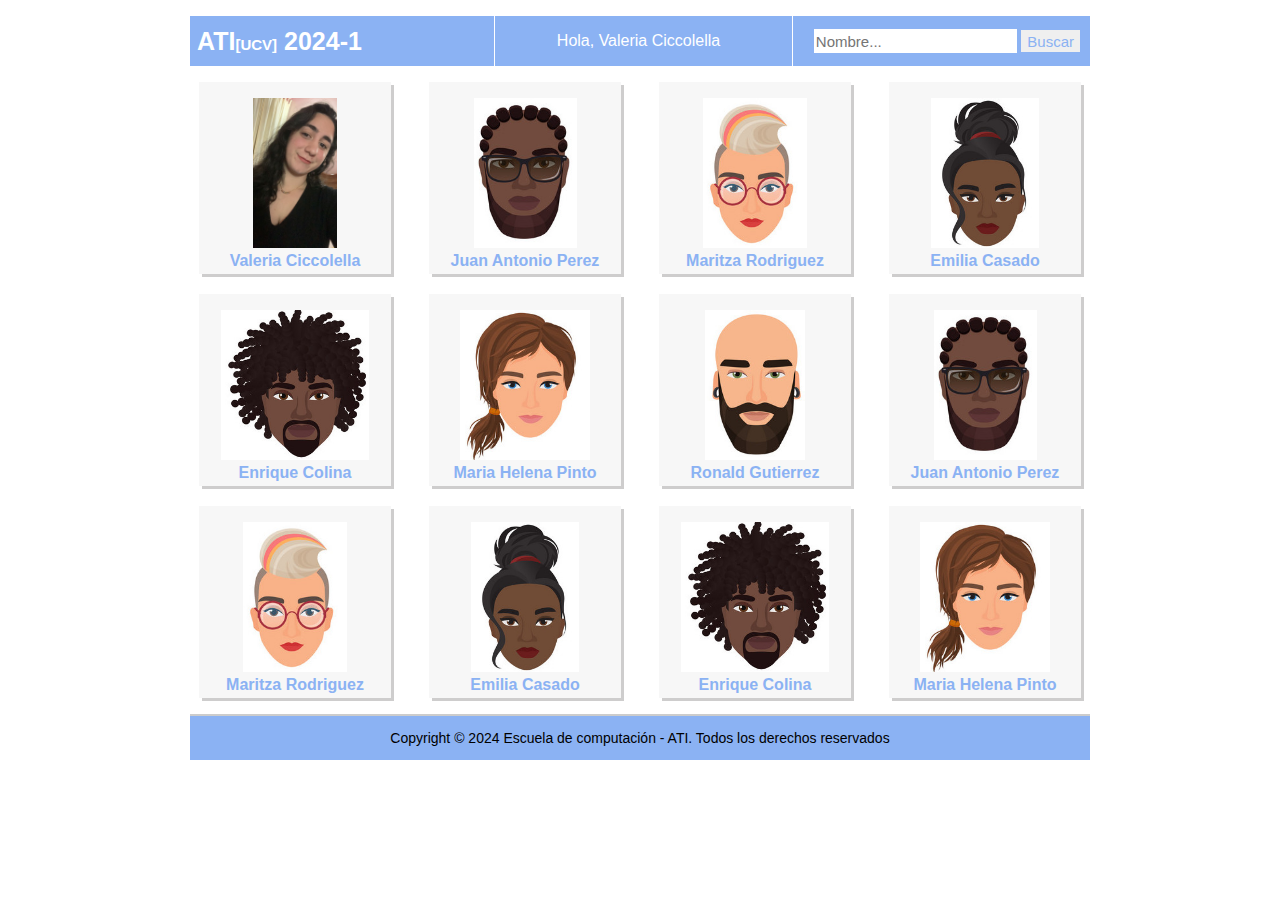
<file: index.html>
<!DOCTYPE html>
<html lang="en">
<head>
    <meta charset="UTF-8">
    <meta name="viewport" content="width=device-width, initial-scale=1.0">
    <link rel="icon" href="http://www.ciens.ucv.ve/portalasig2/favicon.ico">
    <title>ATI[UCV] 2024-1</title>
    <link rel="stylesheet" href="css/style.css">
</head>
<body>
    <header>
        <nav>
            <ul class="menu">
                <li><h1>ATI<span>[UCV]</span> 2024-1</h1></li>
                <li class="saludo">Hola, Valeria Ciccolella</li>
                <li class="buscar">
                    <form action="" method="get">
                        <input type="text" name="query" placeholder="Nombre...">
                        <button type="submit">Buscar</button>
                    </form>
                </li>
            </ul>
        </nav>
    </header>
    <section>
        <ul class="menu-dummies">
            <li class="dummies">
                <img src="29640095/29640095.JPEG" height="150">
                <h4>Valeria Ciccolella</h4>
            </li>
            <li class="dummies">
                <img src="dummies/dummy6/dummy.jpg" height="150">
                <h4>Juan Antonio Perez</h4>
            </li>
            <li class="dummies">
                <img src="dummies/dummy3/dummy.jpg" height="150">
                <h4>Maritza Rodriguez</h4>
            </li>
            <li class="dummies">
                <img src="dummies/dummy1/dummy.jpg" height="150">
                <h4>Emilia Casado</h4>
            </li>
            <li class="dummies">
                <img src="dummies/dummy4/dummy.jpg" height="150">
                <h4>Enrique Colina</h4>
            </li>
            <li class="dummies">
                <img src="dummies/dummy2/dummy.jpg" height="150">
                <h4>Maria Helena Pinto</h4>
            </li>
            <li class="dummies">
                <img src="dummies/dummy5/dummy.jpg" height="150">
                <h4>Ronald Gutierrez</h4>
            </li>
            <li class="dummies">
                <img src="dummies/dummy6/dummy.jpg" height="150">
                <h4>Juan Antonio Perez</h4>
            </li>
            <li class="dummies">
                <img src="dummies/dummy3/dummy.jpg" height="150">
                <h4>Maritza Rodriguez</h4>
            </li>
            <li class="dummies">
                <img src="dummies/dummy1/dummy.jpg" height="150">
                <h4>Emilia Casado</h4>
            </li>
            <li class="dummies">
                <img src="dummies/dummy4/dummy.jpg" height="150">
                <h4>Enrique Colina</h4>
            </li>
            <li class="dummies">
                <img src="dummies/dummy2/dummy.jpg" height="150">
                <h4>Maria Helena Pinto</h4>
            </li>
        </ul>
    </section>
    <footer>
        <p>Copyright © 2024 Escuela de computación -
            ATI. Todos los derechos reservados</p>
    </footer>
</body>
</html>
</file>
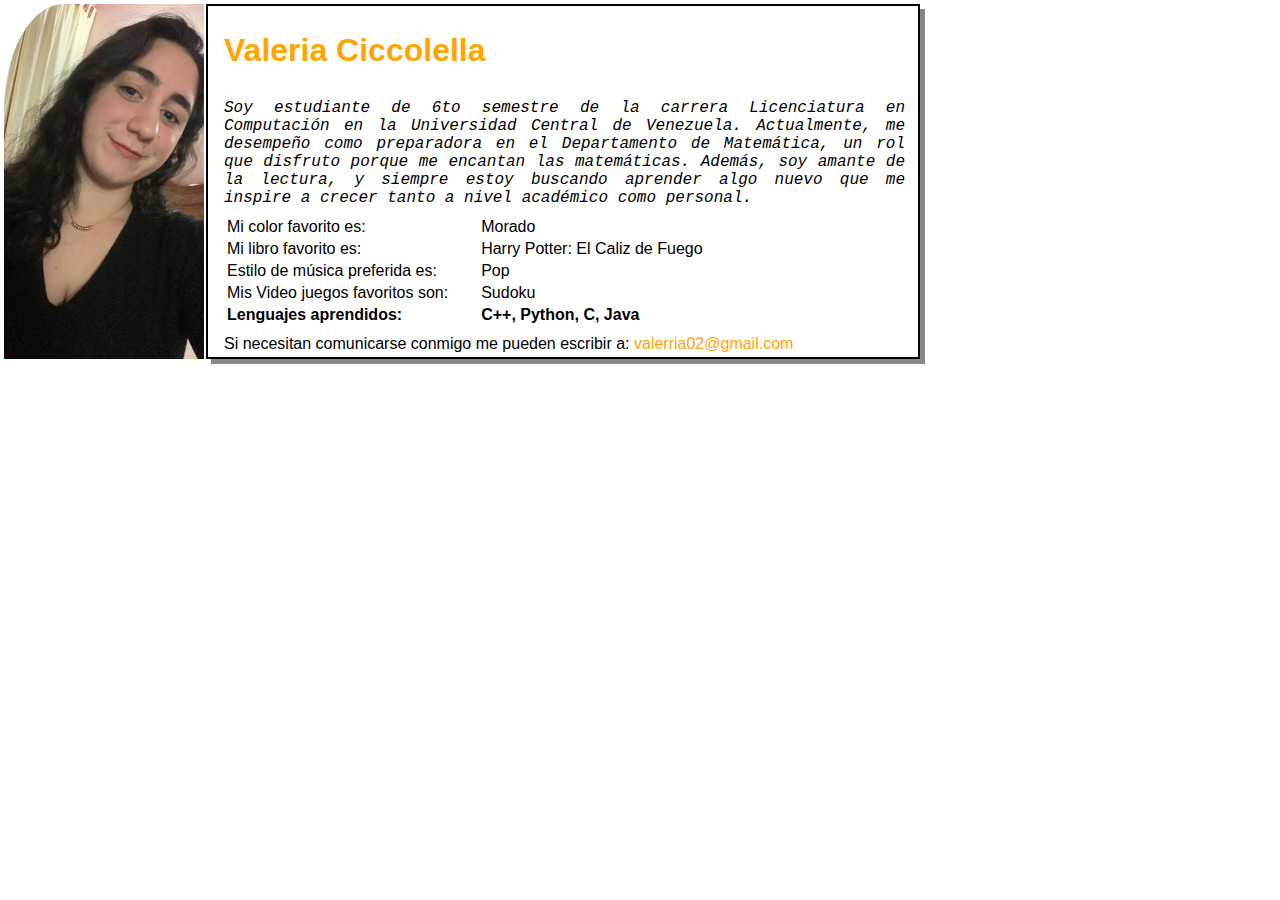
<file: 29640095/perfil.html>
<!DOCTYPE html>
<html lang="en">
<head>
    <meta charset="UTF-8">
    <link rel="icon" href="http://www.ciens.ucv.ve/portalasig2/favicon.ico">
    <title>Valeria Ciccolella</title>
    <link rel="stylesheet" href="../css/style.css"> 
</head>
<body class="perfil">
    <div>
        <img class="imagen-perfil" src="29640095.JPEG" width="200" style="float: left;">
        <div class="info-perfil">
            <h1>Valeria Ciccolella</h1>
            <p class="descripcion-info">
                Soy estudiante de 6to semestre de la carrera Licenciatura en Computación en la Universidad Central de Venezuela. 
                Actualmente, me desempeño como preparadora en el Departamento de Matemática, un rol que disfruto porque me encantan las matemáticas. 
                Además, soy amante de la lectura, y siempre estoy buscando aprender algo nuevo que me inspire a crecer tanto a nivel académico como personal.
            </p>
            <table>
                <tr>
                    <td>Mi color favorito es:</td>
                    <td>Morado</td>
                </tr>
                <tr>
                    <td>Mi libro favorito es:</td>
                    <td>Harry Potter: El Caliz de Fuego</td>
                </tr>
                <tr>
                    <td>Estilo de música preferida es:</td>
                    <td>Pop</td>
                </tr>
                <tr>
                    <td>Mis Video juegos favoritos son:</td>
                    <td>Sudoku</td>
                </tr>
                <tr>
                    <td><strong>Lenguajes aprendidos:</strong></td>
                    <td><strong>C++, Python, C, Java</strong></td>
                </tr>
            </table>
            <div class="contacto">
                <p>
                    Si necesitan comunicarse conmigo me pueden escribir a:
                    <a href="mailto:valerria02@gmail.com">valerria02@gmail.com</a>
                </p>
            </div>
        </div>
    </div>
</body>
</html>
</file>
<file: css/style.css>
body {
    font-family: Arial, Helvetica, sans-serif;
    width: 900px;
    margin: 0 auto;
}
header{
    background-color: #8BB2F3;
    width: 900px;
}
footer{
    display: flex;
    background-color: #8BB2F3;
    text-align: center;
    border-top: 2px solid #ccc;
    font-size: 14px;
    align-items: center;
    align-content: center;
    text-align: center;
    justify-content: center;
    padding: 0;
}
.menu {
    display: flex;
    justify-content: space-between;
    align-items: center;
    list-style-type: none;
    color: white;
    height: 50px;
    padding-left: 7px; 
}
.menu li {
    display: flex;
    align-items: center;
    height: 100%;
    padding: 0px 10px;
    padding-left: 0px;
    border-left: 1px solid white;
    text-align: center;
    margin: 0;
    width: 100%;
}
.menu li:first-child {
    border-left: none;
}
.menu h1{
    font-size: 25px;
    justify-content: left;
}
.saludo {
    justify-content: center;
}
.menu span{
    font-size: 15px;
    justify-content: center;
}
.buscar {
    justify-content: right;
    
}
input{
    border: none;
    font-size: 15px;
    height: 22px;
}
button{
    border: none;
    color: #8BB2F3;
    cursor: pointer;
    font-size: 15px;
    height: 22px;
}
button:hover{
    background-color: white;
}
.menu-dummies{
    display: grid;
    grid-template-columns: repeat(4, 1fr);
    grid-template-rows: repeat(3, 1fr);
    list-style-type: none;
    gap: 20px;
    padding: 0;
    justify-items: center;
}
.dummies{
    color: #8BB2F3;
    background-color: #f5f5f5d8;
    box-shadow: 3px 3px 0px rgb(206, 205, 205);
    text-align: center;
    padding: 16px;
    height: 160px;
    width: 160px;
}
.dummies img{
    margin-bottom: 0px;
}
.dummies h4{
    margin-bottom: 0px;
    margin-top: 0px;
}
.dummies:hover{
    background-color: #99c5dd;
    transform: scale(1.06) rotate(5deg);
}
/*perfil.html*/
.perfil {
    text-align: left;
    margin: 4px;
    padding: 0;
}
.descripcion-info{
    margin: 0px;  
    padding: 8px;
    text-align: justify;
    font-family: 'Courier New', Courier, monospace;
    font-style: italic;
}
.contacto p{
    margin: 0px;  
    padding: 8px;
    text-align: justify;
}
.imagen-perfil {
    margin-right: 20px;
    border-top-left-radius: 30%;
    height: 355px;
}
.info-perfil {
    padding: 5px;
    margin-left: 202px;
    box-shadow: 5px 5px 0px rgba(105, 105, 105, 0.8);
    border: 2px solid black; 
    width: 700px; 
    height: 341px; 
}
.info-perfil h1 {
color: orange; 
}
td {
    padding-right: 30px; 
}
.contacto a{
    color: orange;
    text-decoration: none;
}
.contacto a:visited {
    color:red;
}
</file>
